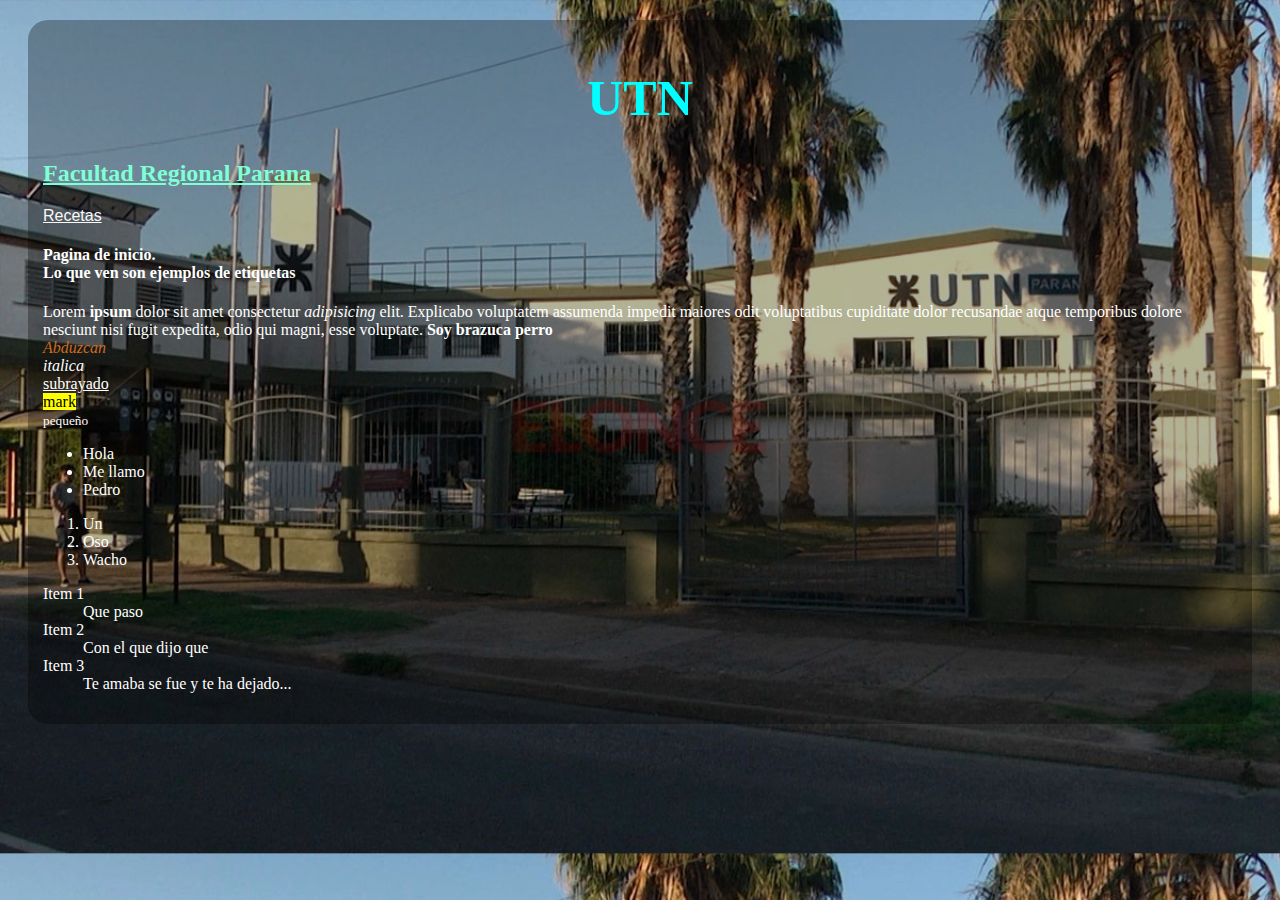
<file: ClasesProg4/index.html>
<!-- Primera clase HTML -->
<!-- html forma pantallas y se le da el estilo con css-->
<!-- va costrando info en forma de arbol-->
<!DOCTYPE html>
<html lang="es">
    <head>
        <link rel="stylesheet" href="styles.css"/>
    </head>
    <body style="background-image:url(img/UTN.jpg);background-size: cover;"></body><!--Podemos ir anidando elementos (Etiquetas)-->
        <div class="contenedor">
            <h1 class="titulo">UTN</h1>
            <h2 class="subtitulo">Facultad Regional Parana</h2>
            <a href="page/tabla.html" class="enlace">Recetas</a>
            <h4 class="texto">Pagina de inicio. <br/> Lo que ven son ejemplos de etiquetas</h4>
            <p class="texto"> 
                Lorem <b>ipsum</b> dolor sit amet consectetur <em>adipisicing</em> elit. Explicabo voluptatem assumenda impedit maiores odit voluptatibus cupiditate dolor recusandae atque temporibus dolore nesciunt nisi fugit expedita, odio qui magni, esse voluptate.
                <strong>Soy brazuca perro</strong><br/>
                <em style="color: chocolate;">Abduzcan</em><br/>
                <i>italica</i><br/>
                <u>subrayado</u><br/>
                <mark>mark</mark><br/>
                <small>pequeño</small>
                <ul class="texto">
                    <li>Hola</li>
                    <li>Me llamo</li>
                    <li>Pedro</li>
                </ul>
                <ol class="texto">
                    <li>Un</li>
                    <li>Oso</li>
                    <li>Wacho</li>
                </ol>
                <dl class="texto">
                    <dl>Item 1</dl>
                    <dd>Que paso</dd>
                    <dl>Item 2</dl>
                    <dd>Con el que dijo que</dd>
                    <dl>Item 3</dl>
                    <dd>Te amaba se fue y te ha dejado...</dd>
                </dl>
            </p>
        </div>
    </body>
</html>
</file>
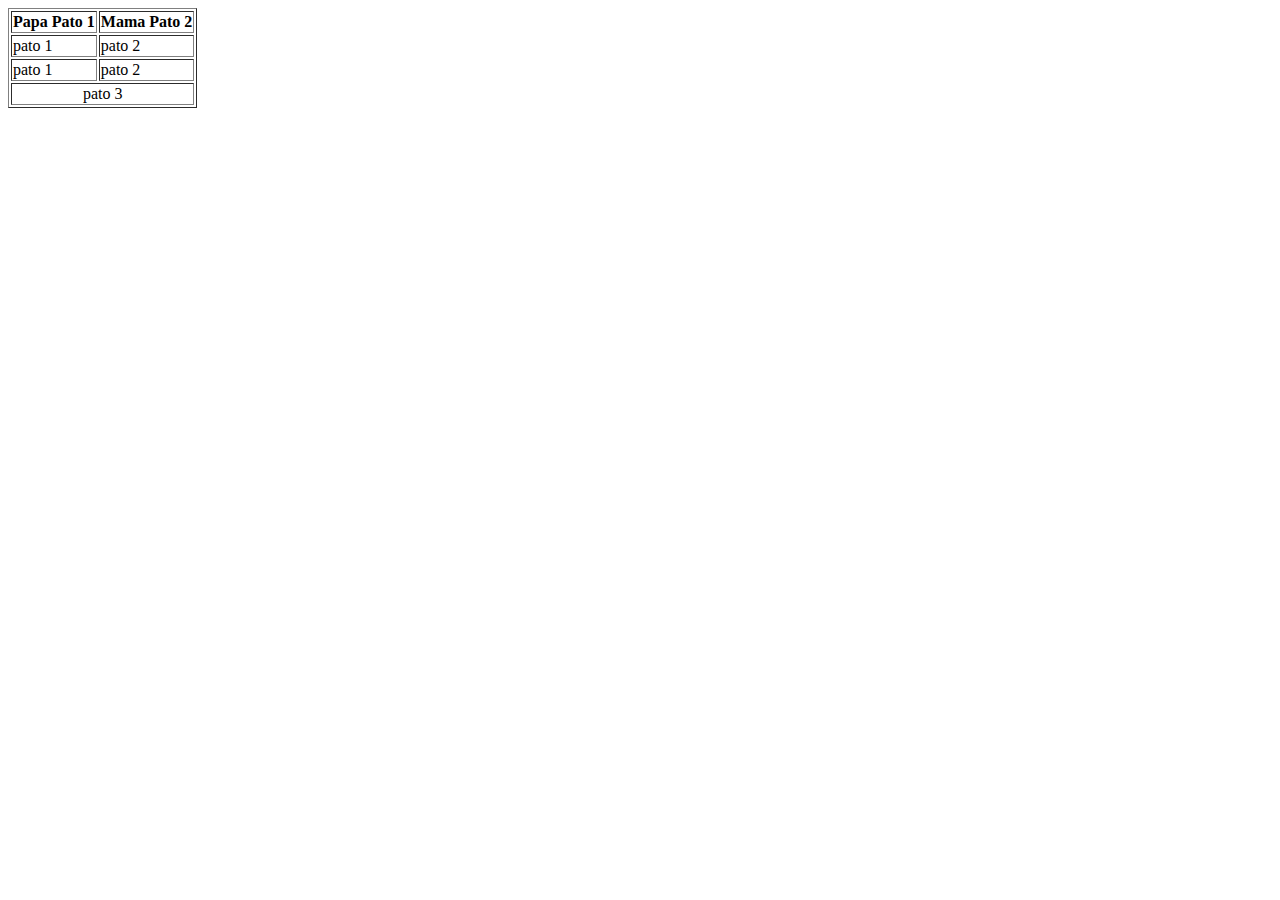
<file: ClasesProg4/tabla.html>
<!DOCTYPE html>
<html>
    <head>

    </head>
    <body>
        <table border="1">
            <thead>
                <th>Papa Pato 1</th>
                <th>Mama Pato 2</th>
            </thead>
            <tbody>
                <tr>
                    <td>pato 1</td>
                    <td>pato 2</td>
                </tr>
                <tr>
                    <td>pato 1</td>
                    <td>pato 2</td>
                </tr>
                <tr>
                    <td colspan="2" style="text-align: center;">pato 3</td>
                </tr>
            </tbody>
        </table>
    </body>
</html>
</file>
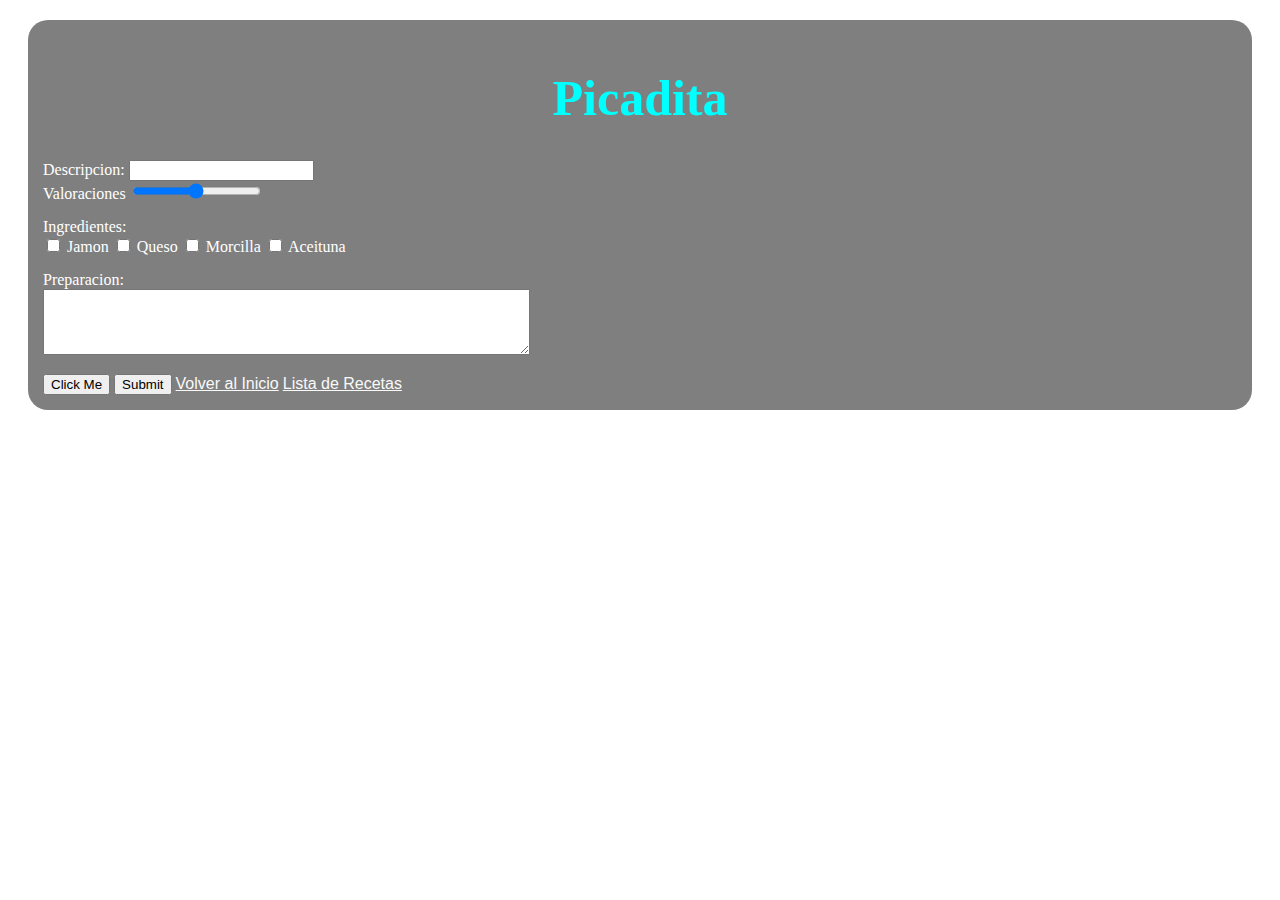
<file: ClasesProg4/page/from.html>
<!DOCTYPE html>
<html> 
    <head>
        <link rel="stylesheet" href="../styles.css"/>
        <style>
            form 
            {
                display: flex;
                flex-direction: column; /* Organiza los "form-row" en una columna */
                gap: 15px; /* Espacio entre las "filas" (grupos de elementos y botones) */
                align-items: flex-start; /* Alinea los elementos al inicio (izquierda) */
            }
        </style>
    </head>
    <body class="cuerpo2">
        <div class="contenedor2">
            <h1 class="titulo">Picadita</h1>
            <form id="myForm" class="texto">
                <div class="form-row">
                    <div class="form-group">
                        <label for="desc">Descripcion:</label>
                        <input type="text" id="desc"/>
                    </div>
                    <div class="form-group">
                        <label for="test">Valoraciones</label>
                        <input type="range" id="test" min="0" max="120" value="60">
                    </div>
                </div>
                <div class="form-row">
                    <div class="form-group">
                        <label for="ing">Ingredientes:</label>
                    </div>
                    <div class="form-group">
                        <input type="checkbox" name="ing" id="jamon">
                        <label for="jamon">Jamon</label>
                        <input type="checkbox" name="ing" id="queso">
                        <label for="queso">Queso</label>
                        <input type="checkbox" name="ing" id="mor">
                        <label for="mor">Morcilla</label>
                        <input type="checkbox" name="ing" id="ac">
                        <label for="ac">Aceituna</label>
                    </div>
                </div>
                <div class="form-row">
                    <div class="form-group">
                        <label for="prep">Preparacion:</label>
                    </div>
                    <div class="form-group">
                        <textarea id="perp" rows="4" cols="58"></textarea>
                    </div>
                </div>
                <div class="form-row form-buttoms">
                    <input type="button" value="Click Me" onclick="alert('El que me lee es gay')">
                    <input type="submit">
                    <a href="../index.html" class="enlace">Volver al Inicio</a>
                    <a href="tabla.html" class="enlace">Lista de Recetas</a>
                </div>
            </form>
            <script>
                document.getElementById("myForm").addEventListener("submit", function(event)
                {
                    event.preventDefault();
                    const name = document.getElementById("desc").value;
                    alert("Abduzcan" + name);
                });
            </script>
        </div>
    </body>
</html>
</file>
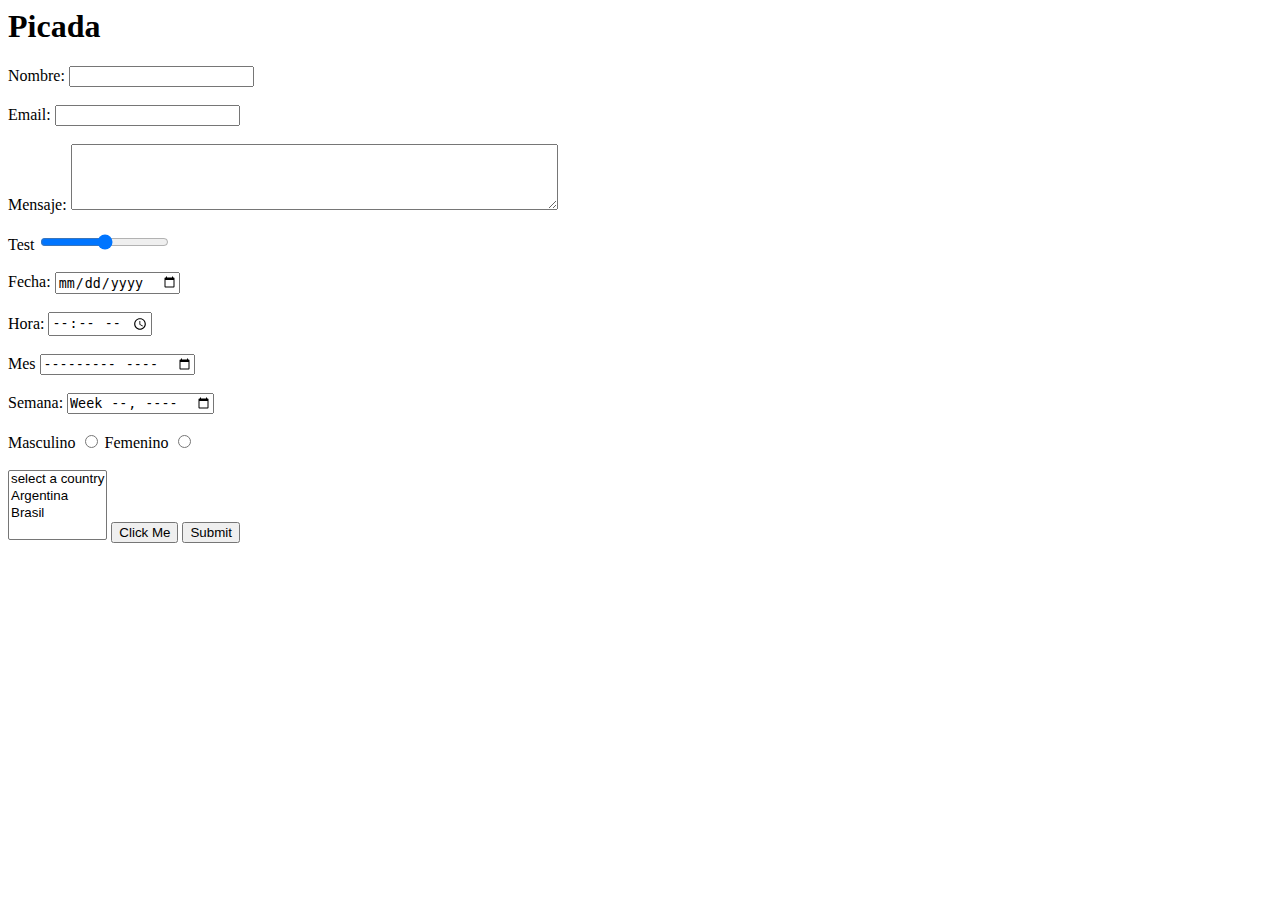
<file: ClasesProg4/page/from2.html>
<body class="cuerpo2">
        <div class="contenedor2">
            <h1 class="titulo">Picada</h1>
            <form id="myForm" class="texto2">
                <label for="nombre">Nombre:</label>
                <input type="text" id="nombre"/>
                <br>
                <br>
                <label for="email">Email:</label>
                <input type="email" id="email"/>
                <br>
                <br>
                <label for="msj">Mensaje:</label>
                <textarea id="msj" rows="4" cols="58"></textarea>
                <br>
                <br>
                <label for="test">Test</label>
                <input type="range" id="test" min="0" max="120" value="60">
                <br>
                <br>
                <label for="fecha">Fecha:</label>
                <input type="date" id="fecha">
                <br>
                <br>
                <label for="hora">Hora:</label>
                <input type="time" id="hora">
                <br>
                <br>
                <label for="mes">Mes</label>
                <input type="month" id="mes">
                <br>
                <br>
                <label for="week">Semana:</label>
                <input type="week" id="week">
                <br>
                <br>
                <label for="masc">Masculino</label>
                <input type="radio" name="genero" id="masc" value="masc">
                <label for="fem">Femenino</label>
                <input type="radio" name="genero" id="fem" value="fem">
                <br>
                <br>
                <select name="country" multiple>
                    <option value="">select a country</option>
                    <option value="arg">Argentina</option>
                    <option value="br">Brasil</option>
                </select>
                <input type="button" value="Click Me" onclick="alert('El que me lee es gay')">
                <input type="submit">
            </form>
            <script>
                document.getElementById("myForm").addEventListener("submit", function(event)
                {
                    event.preventDefault();
                    const name = document.getElementById("nombre").value;
                    alert("Abduzcan" + name);
                });
            </script>
        </div>
    </body>
</file>
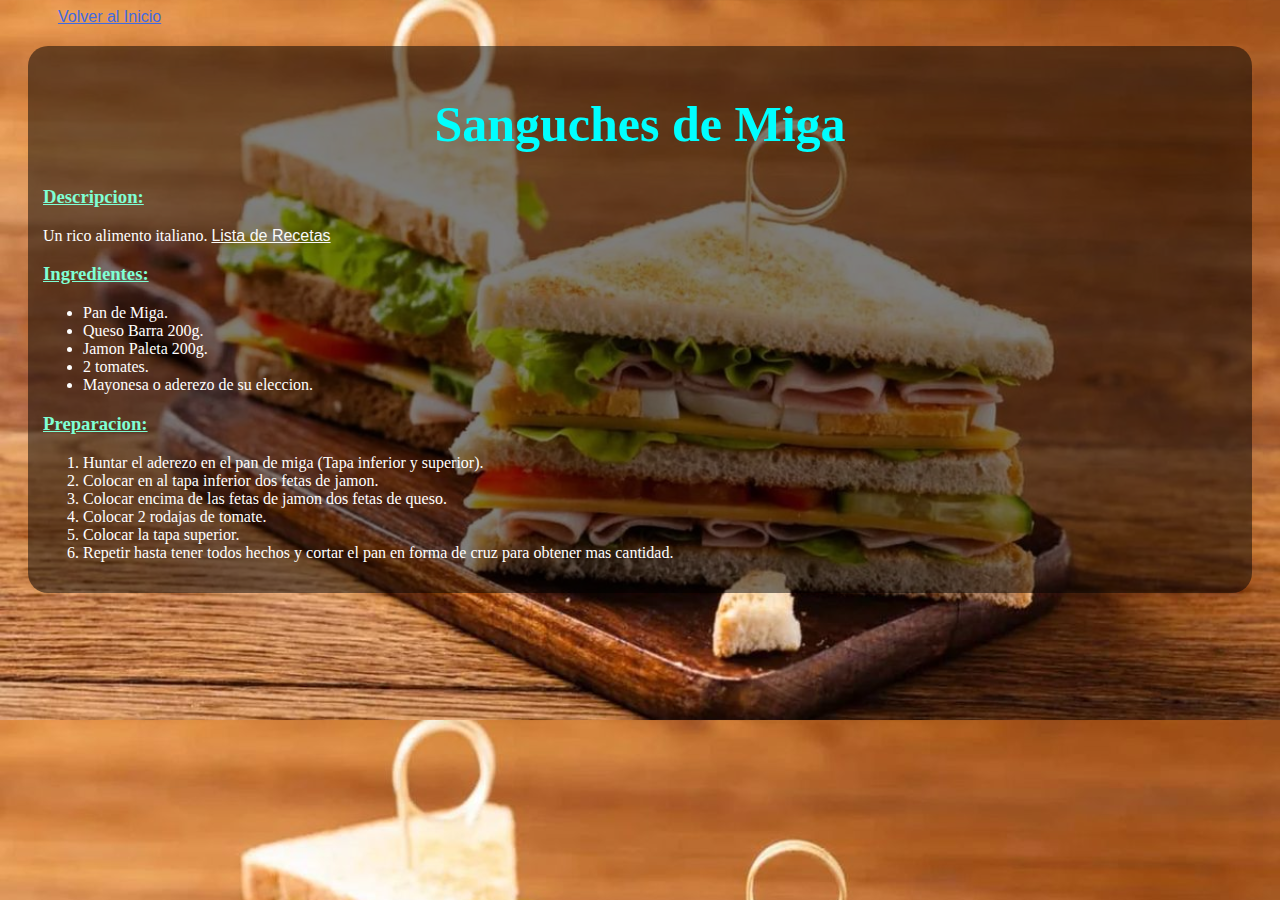
<file: ClasesProg4/page/receta.html>
<!DOCTYPE html>
<html>
    <head>
        <link rel="stylesheet" href="../styles.css"/>
    </head>
    <body style="background-image:url(../img/SandwichMiga.jpg);background-size: cover;">
        <a href="../index.html" style="margin: 50px; font-family: 'Franklin Gothic Medium', 'Arial Narrow', Arial, sans-serif; color: royalblue;">Volver al Inicio</a>
        <div class="contenedor2">
            <H1 class="titulo">Sanguches de Miga</H1>
            <h3 class="subtitulo">Descripcion:</h3>
            <p class="texto">
               Un rico alimento italiano. <a href="tabla.html" class="enlace">Lista de Recetas</a>
            </p>
            <h3 class="subtitulo">Ingredientes:</h3>
            <ul class="texto">
                <li>Pan de Miga.</li>
                <li>Queso Barra 200g.</li>
                <li>Jamon Paleta 200g.</li>
                <li>2 tomates.</li>
                <li>Mayonesa o aderezo de su eleccion.</li>
            </ul>
            <h3 class="subtitulo">Preparacion:</h3>
            <ol class="texto">
                <li>Huntar el aderezo en el pan de miga (Tapa inferior y superior).</li>
                <li>Colocar en al tapa inferior dos fetas de jamon.</li>
                <li>Colocar encima de las fetas de jamon dos fetas de queso.</li>
                <li>Colocar 2 rodajas de tomate.</li>
                <li>Colocar la tapa superior.</li>
                <li>Repetir hasta tener todos hechos y cortar el pan en forma de cruz para obtener mas cantidad.</li>
            </ol>
        </div>
    </body>
</html>
</file>
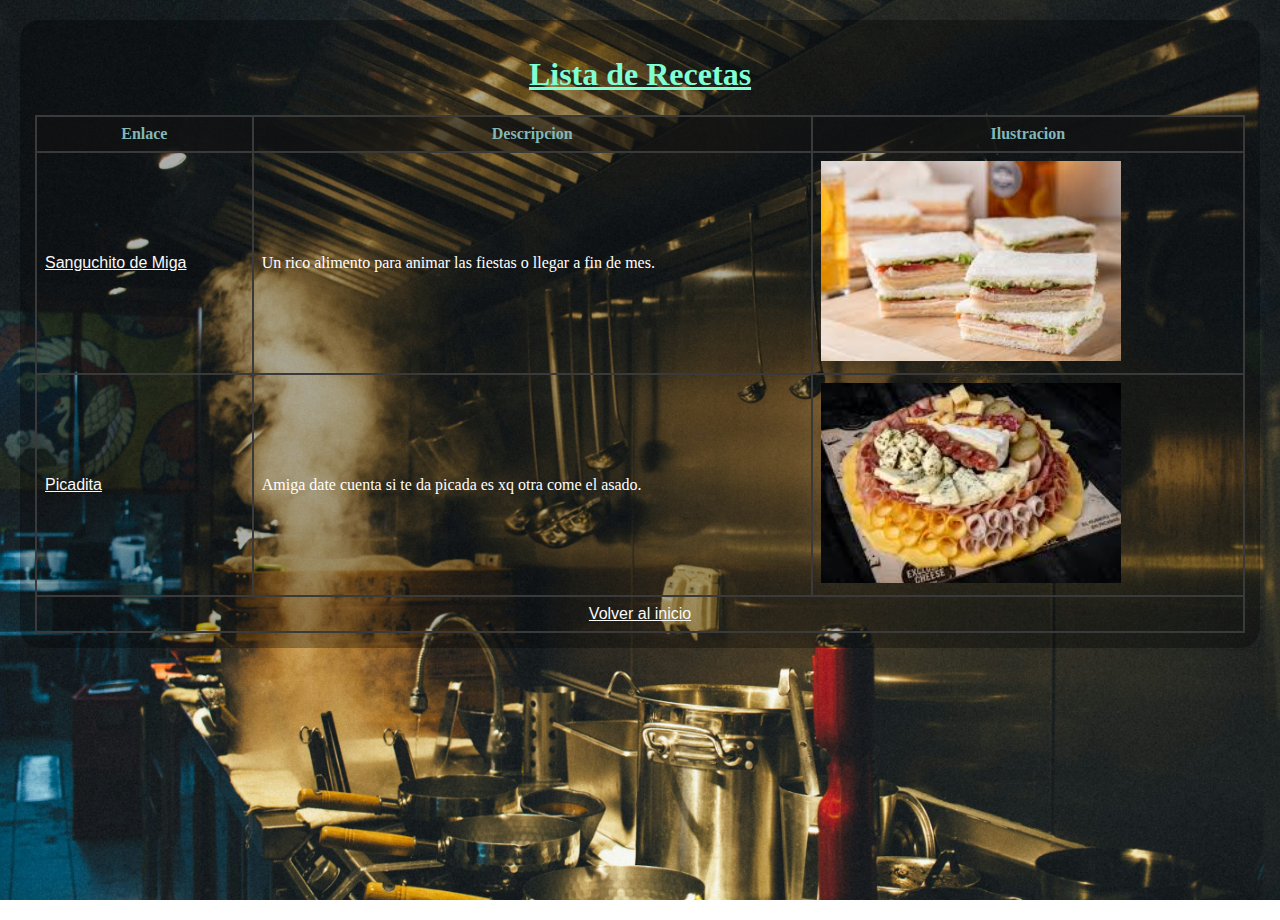
<file: ClasesProg4/page/tabla.html>
<!DOCTYPE html>
<html>
    <head>
        <link rel="stylesheet" href="../styles.css"/>
        <style>
            th{ text-align: center; color: rgb(130, 184, 184);  background-color: #11111294;  border: 2px solid #3b3a3a; padding: 8px; }
            td{ border: 2px solid #3b3a3a; padding: 8px;}
        </style>
    </head>
    <body class="cuerpo">
        <div class="contenedor">
            <h1 class="subtitulo" style="text-align: center;"> Lista de Recetas</h1>
            <div class="contenedor-centrado">
                <table class="tabla">
                    <thead>
                        <th>Enlace</th>
                        <th>Descripcion</th>
                        <th>Ilustracion</th>
                    </thead>
                    <tbody>
                        <tr>
                            <td><a href="receta.html" class="enlace">Sanguchito de Miga</a></td>
                            <td>Un rico alimento para animar las fiestas o llegar a fin de mes.</td>
                            <td> <img class="imagen-receta" src="../img/migaej.jpg" alt="Sanguche de Miga"></td>
                        </tr>
                        <tr>
                            <td><a href="receta.html" class="enlace">Picadita</a></td>
                            <td>Amiga date cuenta si te da picada es xq otra come el asado.</td>
                            <td> <img class="imagen-receta" src="../img/pick.jpg" alt="Sanguche de Miga"></td>
                        </tr>
                        <tr>
                            <td colspan="3" style="text-align: center;"><a href="../index.html" class="enlace">Volver al inicio</a></td>
                        </tr>
                    </tbody>
                </table>
            </div>
        </div>
    </body>
</html>
</file>
<file: ClasesProg4/styles.css>
.cuerpo 
{
    background: url(img/cocina.jpg) center/cover no-repeat fixed;
    height: 100vh;
    margin: 0;
}
.contenedor
{
    font-family:Georgia, 'Times New Roman', Times, serif;
    background-color: rgba(0, 0, 0, 0.3); /* Fondo negro con 60% de opacidad */
    margin: 20px;          /* Espacio alrededor de la caja */
    padding: 15px;         /* Espacio interno, para que el texto no se pegue al borde */
    border-radius: 20px;   /* Opcional: suaviza las esquinas */
}
.contenedor2
{
    font-family:Georgia, 'Times New Roman', Times, serif;
    background-color: rgba(0, 0, 0, 0.5); /* Fondo negro con 60% de opacidad */
    margin: 20px;          /* Espacio alrededor de la caja */
    padding: 15px;         /* Espacio interno, para que el texto no se pegue al borde */
    border-radius: 20px;   /* Opcional: suaviza las esquinas */
}
.contenedor-centrado
{
    display: flex;
    justify-content: center; /* Centra horizontalmente */
    align-items: center;     /* Centra verticalmente (opcional) */
   
}
.enlace
{
    font-family: 'Franklin Gothic Medium', 'Arial Narrow', Arial, sans-serif;
    color: #f9f9f9;
}
.imagen-receta 
{
  width: 300px;/* Define un ancho y alto fijos para todas las imágenes con esta clase */
  height: 200px;
  object-fit: cover;/* Rellena el espacio sin deformar la imagen, recortando si es necesario */
  object-position: center;/* Opcional: Centra la imagen dentro de su marco */
}
.titulo
{
    color:aqua;
    text-align: center;
    font-size: 50px;
}
.subtitulo
{
    text-decoration: underline;
    color: aquamarine;
}
.texto
{
    color: rgb(255, 255, 255);
}
.tabla
{
    color: rgb(255, 255, 255);
    border-collapse: collapse; /* Unifica los bordes de la tabla y las celdas */
    width: 100%; /* Opcional: ajusta el ancho de la tabla */
}
</file>
